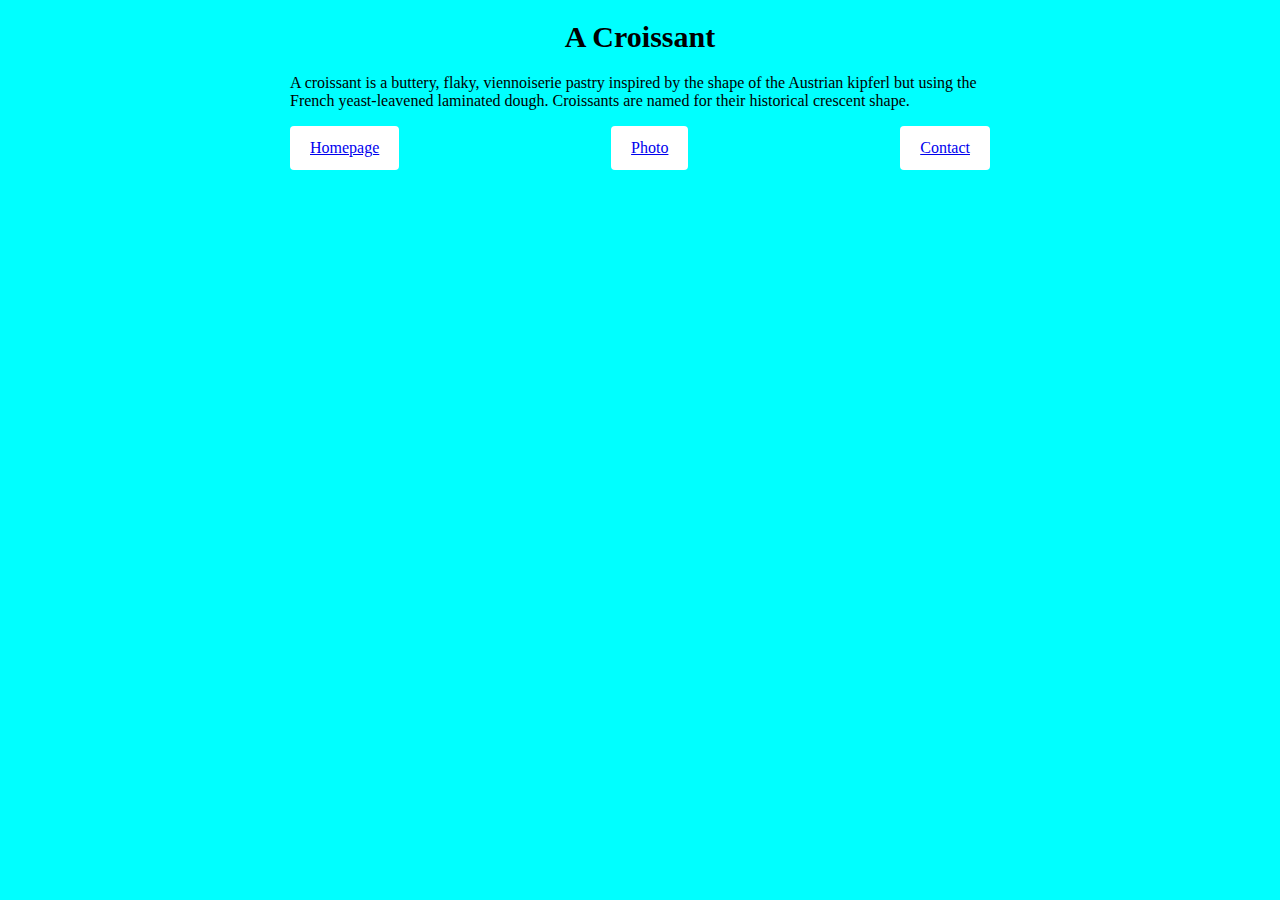
<file: index.html>
<!DOCTYPE html>
<html lang="en">
  <head>
    <meta charset="UTF-8" />
    <meta name="viewport" content="width=device-width, initial-scale=1.0" />
    <meta
      name="description"
      content="Here you can find the most wonderful and fresh croissants. We'll be glad to see you."
    />
    <title>Taste the fresh croissants - Croissant.com</title>
    <link rel="stylesheet" href="css/styles.css" />
  </head>

  <body>
    <h1>A Croissant</h1>
    <p>
      A croissant is a buttery, flaky, viennoiserie pastry inspired by the shape
      of the Austrian kipferl but using the French yeast-leavened laminated
      dough. Croissants are named for their historical crescent shape.
    </p>
    <div class="navigation">
      <a href="/index.html" class="nav">Homepage</a>
      <a href="/photo.html" class="nav">Photo</a>
      <a href="/contact.html" class="nav">Contact</a>
    </div>
  </body>
</html>
</file>
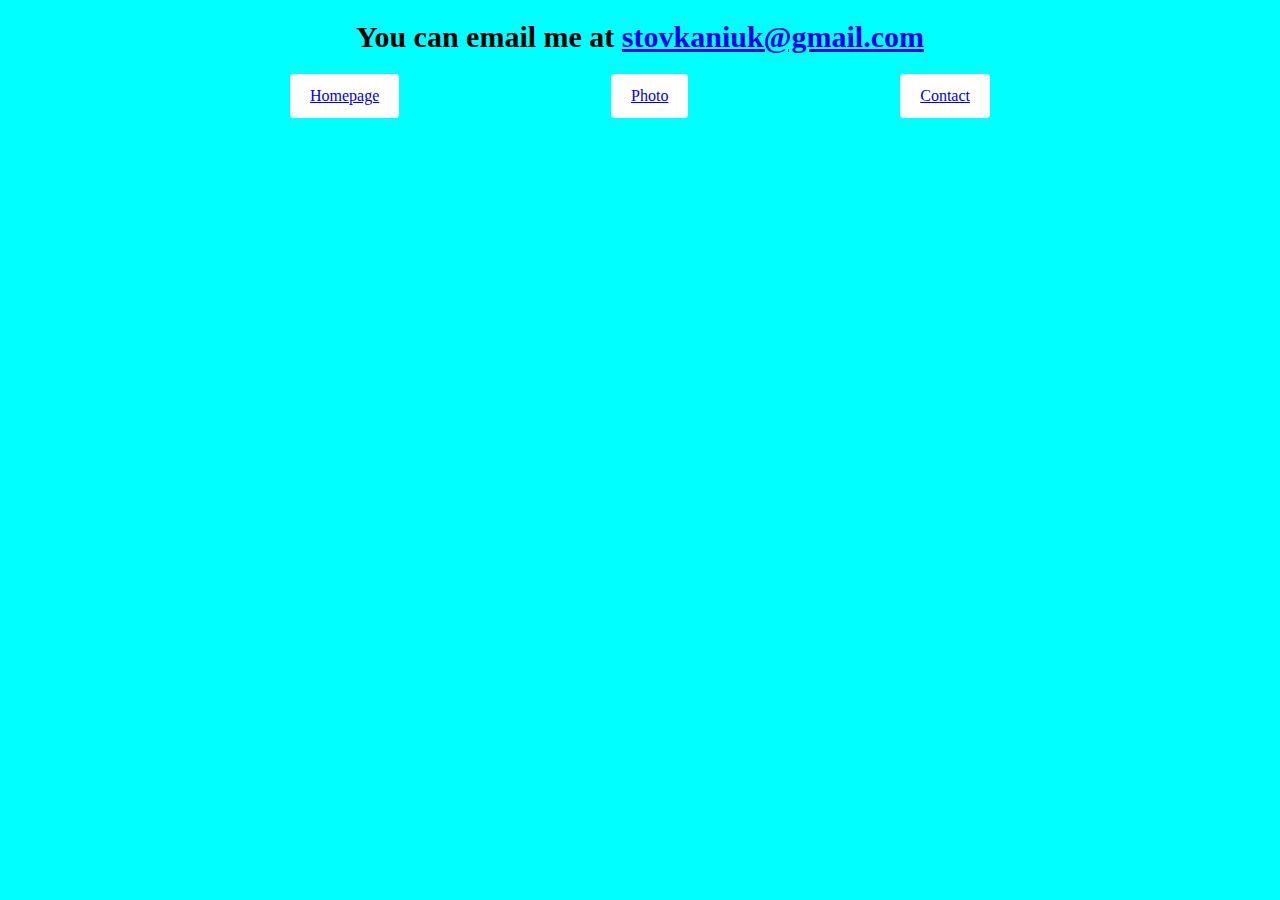
<file: contact.html>
<!DOCTYPE html>
<html lang="en">
  <head>
    <meta charset="UTF-8" />
    <meta name="viewport" content="width=device-width, initial-scale=1.0" />
    <meta
      name="description"
      content="Here you can find the most wonderful and fresh croissants. We'll be glad to see you."
    />
    <title>Taste the fresh croissants - Croissant.com</title>
    <link rel="stylesheet" href="css/styles.css" />
  </head>
  <body>
    <h1>
      You can email me at
      <a href="mailto:stovkaniuk@gmail.com">stovkaniuk@gmail.com</a>
    </h1>

    <div class="navigation">
      <a href="/index.html" class="nav">Homepage</a>
      <a href="/photo.html" class="nav">Photo</a>
      <a href="/contact.html" class="nav">Contact</a>
    </div>
  </body>
</html>
</file>
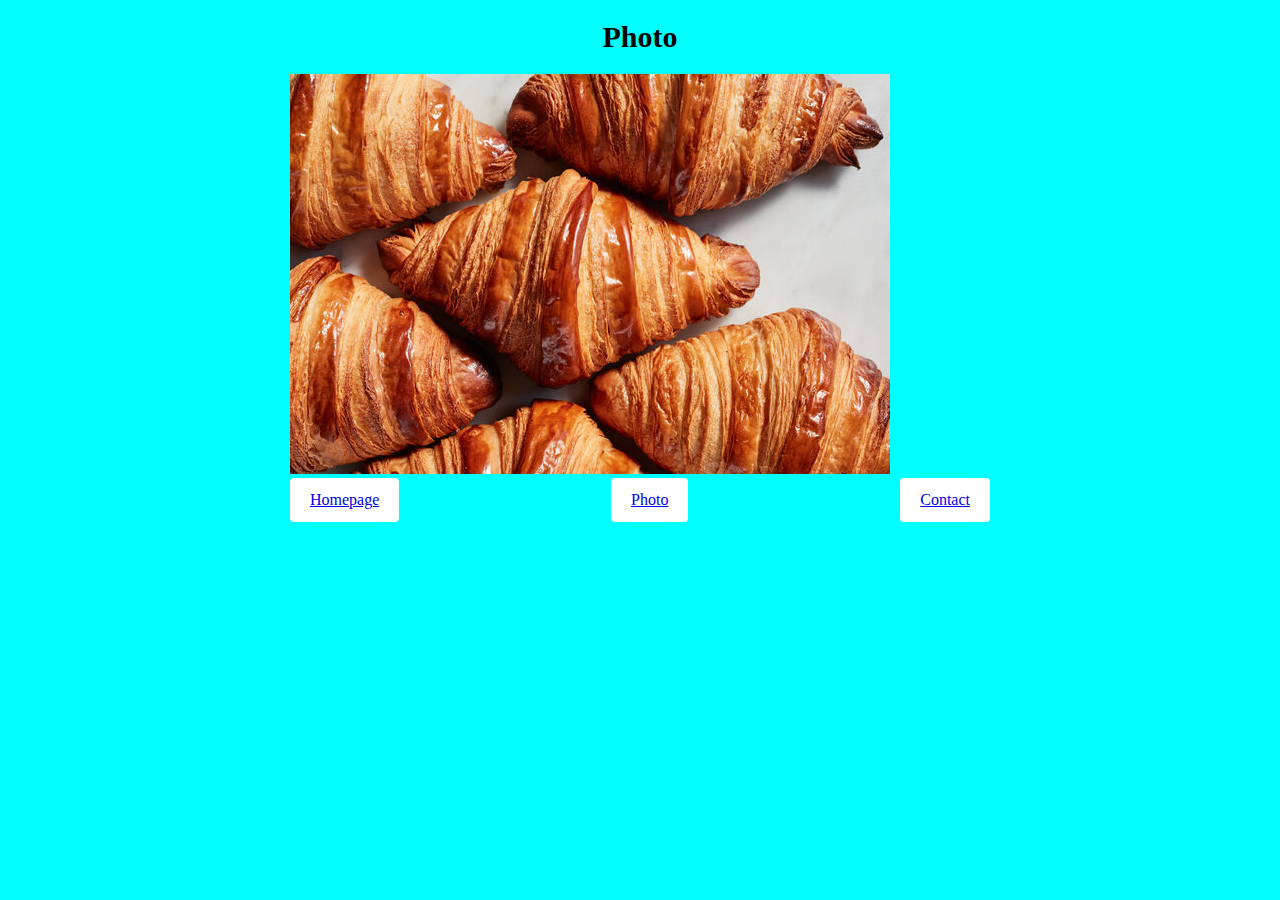
<file: photo.html>
<!DOCTYPE html>
<html lang="en">
  <head>
    <meta charset="UTF-8" />
    <meta name="viewport" content="width=device-width, initial-scale=1.0" />
    <meta
      name="description"
      content="Here you can find the most wonderful and fresh croissants. We'll be glad to see you."
    />
    <title>Taste the fresh croissants - Croissant.com</title>
    <link rel="stylesheet" href="css/styles.css" />
  </head>
  <body>
    <h1>Photo</h1>
    <img src="images/croissant.jpeg" alt="Croissants at the table" />

    <div class="navigation">
      <a href="/index.html" class="nav">Homepage</a>
      <a href="/photo.html" class="nav">Photo</a>
      <a href="/contact.html" class="nav">Contact</a>
    </div>
  </body>
</html>
</file>
<file: css/styles.css>
h1 {
  text-align: center;
  font-size: 30px;
}
body {
  background-color: aqua;
  max-width: 700px;
  display: block;
  margin: 0 auto;
}
.navigation {
  display: flex;
  justify-content: space-between;
}
.nav {
  border: 1 px solid black;
  background-color: #fff;
  padding: 13px 20px;
  border-radius: 4px;
}
</file>
